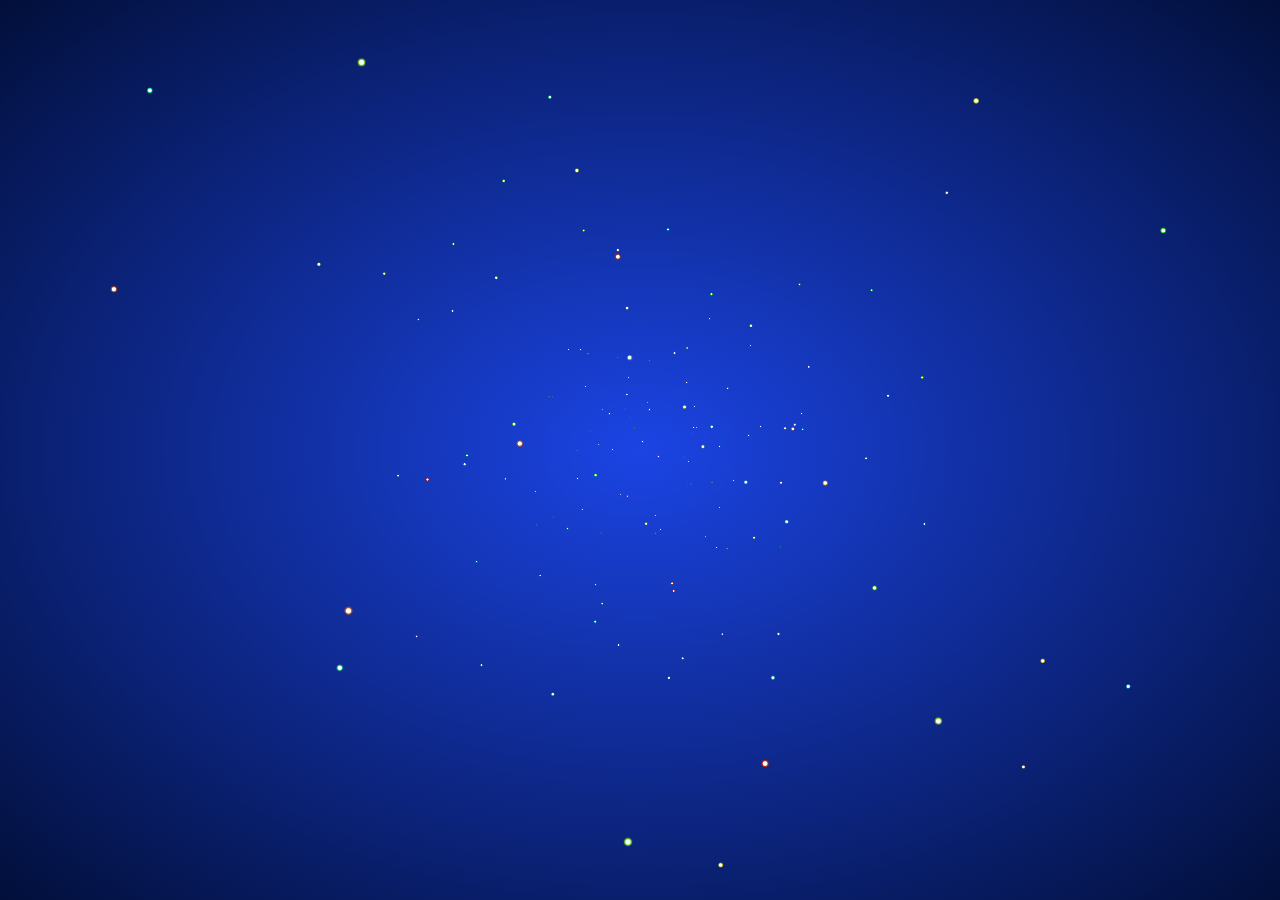
<file: static/js/index.html>
<html><head>
<meta charset="utf-8">
<title>www.husonghe.com</title>
<style>
html {
  height: 100%;
  background-image: -webkit-radial-gradient(ellipse farthest-corner at center center, #1b44e4 0%, #020f3a 100%);
  background-image: radial-gradient(ellipse farthest-corner at center center, #1b44e4 0%, #020f3a 100%);
  cursor: move;
}

body {
  width: 100%;
  margin: 0;
  overflow: hidden;
}
</style>
</head>

<body>


<canvas id="canv" width="1920" height="572"></canvas>
<script>
var num = 200;
var w = window.innerWidth;
var h = window.innerHeight;
var max = 100;
var _x = 0;
var _y = 0;
var _z = 150;
var dtr = function(d) {
  return d * Math.PI / 180;
};

var rnd = function() {
  return Math.sin(Math.floor(Math.random() * 360) * Math.PI / 180);
};
var dist = function(p1, p2, p3) {
  return Math.sqrt(Math.pow(p2.x - p1.x, 2) + Math.pow(p2.y - p1.y, 2) + Math.pow(p2.z - p1.z, 2));
};

var cam = {
  obj: {
    x: _x,
    y: _y,
    z: _z
  },
  dest: {
    x: 0,
    y: 0,
    z: 1
  },
  dist: {
    x: 0,
    y: 0,
    z: 200
  },
  ang: {
    cplane: 0,
    splane: 0,
    ctheta: 0,
    stheta: 0
  },
  zoom: 1,
  disp: {
    x: w / 2,
    y: h / 2,
    z: 0
  },
  upd: function() {
    cam.dist.x = cam.dest.x - cam.obj.x;
    cam.dist.y = cam.dest.y - cam.obj.y;
    cam.dist.z = cam.dest.z - cam.obj.z;
    cam.ang.cplane = -cam.dist.z / Math.sqrt(cam.dist.x * cam.dist.x + cam.dist.z * cam.dist.z);
    cam.ang.splane = cam.dist.x / Math.sqrt(cam.dist.x * cam.dist.x + cam.dist.z * cam.dist.z);
    cam.ang.ctheta = Math.sqrt(cam.dist.x * cam.dist.x + cam.dist.z * cam.dist.z) / Math.sqrt(cam.dist.x * cam.dist.x + cam.dist.y * cam.dist.y + cam.dist.z * cam.dist.z);
    cam.ang.stheta = -cam.dist.y / Math.sqrt(cam.dist.x * cam.dist.x + cam.dist.y * cam.dist.y + cam.dist.z * cam.dist.z);
  }
};

var trans = {
  parts: {
    sz: function(p, sz) {
      return {
        x: p.x * sz.x,
        y: p.y * sz.y,
        z: p.z * sz.z
      };
    },
    rot: {
      x: function(p, rot) {
        return {
          x: p.x,
          y: p.y * Math.cos(dtr(rot.x)) - p.z * Math.sin(dtr(rot.x)),
          z: p.y * Math.sin(dtr(rot.x)) + p.z * Math.cos(dtr(rot.x))
        };
      },
      y: function(p, rot) {
        return {
          x: p.x * Math.cos(dtr(rot.y)) + p.z * Math.sin(dtr(rot.y)),
          y: p.y,
          z: -p.x * Math.sin(dtr(rot.y)) + p.z * Math.cos(dtr(rot.y))
        };
      },
      z: function(p, rot) {
        return {
          x: p.x * Math.cos(dtr(rot.z)) - p.y * Math.sin(dtr(rot.z)),
          y: p.x * Math.sin(dtr(rot.z)) + p.y * Math.cos(dtr(rot.z)),
          z: p.z
        };
      }
    },
    pos: function(p, pos) {
      return {
        x: p.x + pos.x,
        y: p.y + pos.y,
        z: p.z + pos.z
      };
    }
  },
  pov: {
    plane: function(p) {
      return {
        x: p.x * cam.ang.cplane + p.z * cam.ang.splane,
        y: p.y,
        z: p.x * -cam.ang.splane + p.z * cam.ang.cplane
      };
    },
    theta: function(p) {
      return {
        x: p.x,
        y: p.y * cam.ang.ctheta - p.z * cam.ang.stheta,
        z: p.y * cam.ang.stheta + p.z * cam.ang.ctheta
      };
    },
    set: function(p) {
      return {
        x: p.x - cam.obj.x,
        y: p.y - cam.obj.y,
        z: p.z - cam.obj.z
      };
    }
  },
  persp: function(p) {
    return {
      x: p.x * cam.dist.z / p.z * cam.zoom,
      y: p.y * cam.dist.z / p.z * cam.zoom,
      z: p.z * cam.zoom,
      p: cam.dist.z / p.z
    };
  },
  disp: function(p, disp) {
    return {
      x: p.x + disp.x,
      y: -p.y + disp.y,
      z: p.z + disp.z,
      p: p.p
    };
  },
  steps: function(_obj_, sz, rot, pos, disp) {
    var _args = trans.parts.sz(_obj_, sz);
    _args = trans.parts.rot.x(_args, rot);
    _args = trans.parts.rot.y(_args, rot);
    _args = trans.parts.rot.z(_args, rot);
    _args = trans.parts.pos(_args, pos);
    _args = trans.pov.plane(_args);
    _args = trans.pov.theta(_args);
    _args = trans.pov.set(_args);
    _args = trans.persp(_args);
    _args = trans.disp(_args, disp);
    return _args;
  }
};

(function() {
  "use strict";
  var threeD = function(param) {
    this.transIn = {};
    this.transOut = {};
    this.transIn.vtx = (param.vtx);
    this.transIn.sz = (param.sz);
    this.transIn.rot = (param.rot);
    this.transIn.pos = (param.pos);
  };

  threeD.prototype.vupd = function() {
    this.transOut = trans.steps(

      this.transIn.vtx,
      this.transIn.sz,
      this.transIn.rot,
      this.transIn.pos,
      cam.disp
    );
  };

  var Build = function() {
    this.vel = 0.04;
    this.lim = 360;
    this.diff = 200;
    this.initPos = 100;
    this.toX = _x;
    this.toY = _y;
    this.go();
  };

  Build.prototype.go = function() {
    this.canvas = document.getElementById("canv");
    this.canvas.width = window.innerWidth;
    this.canvas.height = window.innerHeight;
    this.$ = canv.getContext("2d");
    this.$.globalCompositeOperation = 'source-over';
    this.varr = [];
    this.dist = [];
    this.calc = [];

    for (var i = 0, len = num; i < len; i++) {
      this.add();
    }

    this.rotObj = {
      x: 0,
      y: 0,
      z: 0
    };
    this.objSz = {
      x: w / 5,
      y: h / 5,
      z: w / 5
    };
  };

  Build.prototype.add = function() {
    this.varr.push(new threeD({
      vtx: {
        x: rnd(),
        y: rnd(),
        z: rnd()
      },
      sz: {
        x: 0,
        y: 0,
        z: 0
      },
      rot: {
        x: 20,
        y: -20,
        z: 0
      },
      pos: {
        x: this.diff * Math.sin(360 * Math.random() * Math.PI / 180),
        y: this.diff * Math.sin(360 * Math.random() * Math.PI / 180),
        z: this.diff * Math.sin(360 * Math.random() * Math.PI / 180)
      }
    }));
    this.calc.push({
      x: 360 * Math.random(),
      y: 360 * Math.random(),
      z: 360 * Math.random()
    });
  };

  Build.prototype.upd = function() {
    cam.obj.x += (this.toX - cam.obj.x) * 0.05;
    cam.obj.y += (this.toY - cam.obj.y) * 0.05;
  };

  Build.prototype.draw = function() {
    this.$.clearRect(0, 0, this.canvas.width, this.canvas.height);
    cam.upd();
    this.rotObj.x += 0.1;
    this.rotObj.y += 0.1;
    this.rotObj.z += 0.1;

    for (var i = 0; i < this.varr.length; i++) {
      for (var val in this.calc[i]) {
        if (this.calc[i].hasOwnProperty(val)) {
          this.calc[i][val] += this.vel;
          if (this.calc[i][val] > this.lim) this.calc[i][val] = 0;
        }
      }

      this.varr[i].transIn.pos = {
        x: this.diff * Math.cos(this.calc[i].x * Math.PI / 180),
        y: this.diff * Math.sin(this.calc[i].y * Math.PI / 180),
        z: this.diff * Math.sin(this.calc[i].z * Math.PI / 180)
      };
      this.varr[i].transIn.rot = this.rotObj;
      this.varr[i].transIn.sz = this.objSz;
      this.varr[i].vupd();
      if (this.varr[i].transOut.p < 0) continue;
      var g = this.$.createRadialGradient(this.varr[i].transOut.x, this.varr[i].transOut.y, this.varr[i].transOut.p, this.varr[i].transOut.x, this.varr[i].transOut.y, this.varr[i].transOut.p * 2);
      this.$.globalCompositeOperation = 'lighter';
      g.addColorStop(0, 'hsla(255, 255%, 255%, 1)');
      g.addColorStop(.5, 'hsla(' + (i + 2) + ',85%, 40%,1)');
      g.addColorStop(1, 'hsla(' + (i) + ',85%, 40%,.5)');
      this.$.fillStyle = g;
      this.$.beginPath();
      this.$.arc(this.varr[i].transOut.x, this.varr[i].transOut.y, this.varr[i].transOut.p * 2, 0, Math.PI * 2, false);
      this.$.fill();
      this.$.closePath();
    }
  };
  Build.prototype.anim = function() {
    window.requestAnimationFrame = (function() {
      return window.requestAnimationFrame ||
        function(callback, element) {
          window.setTimeout(callback, 1000 / 60);
        };
    })();
    var anim = function() {
      this.upd();
      this.draw();
      window.requestAnimationFrame(anim);

    }.bind(this);
    window.requestAnimationFrame(anim);
  };

  Build.prototype.run = function() {
    this.anim();

    window.addEventListener('mousemove', function(e) {
      this.toX = (e.clientX - this.canvas.width / 2) * -0.8;
      this.toY = (e.clientY - this.canvas.height / 2) * 0.8;
    }.bind(this));
    window.addEventListener('touchmove', function(e) {
      e.preventDefault();
      this.toX = (e.touches[0].clientX - this.canvas.width / 2) * -0.8;
      this.toY = (e.touches[0].clientY - this.canvas.height / 2) * 0.8;
    }.bind(this));
    window.addEventListener('mousedown', function(e) {
      for (var i = 0; i < 100; i++) {
        this.add();
      }
    }.bind(this));
    window.addEventListener('touchstart', function(e) {
      e.preventDefault();
      for (var i = 0; i < 100; i++) {
        this.add();
      }
    }.bind(this));
  };
  var app = new Build();
  app.run();
})();
window.addEventListener('resize', function() {
  canvas.width = w = window.innerWidth;
  canvas.height = h = window.innerHeight;
}, false);
</script>
</body></html>
</file>
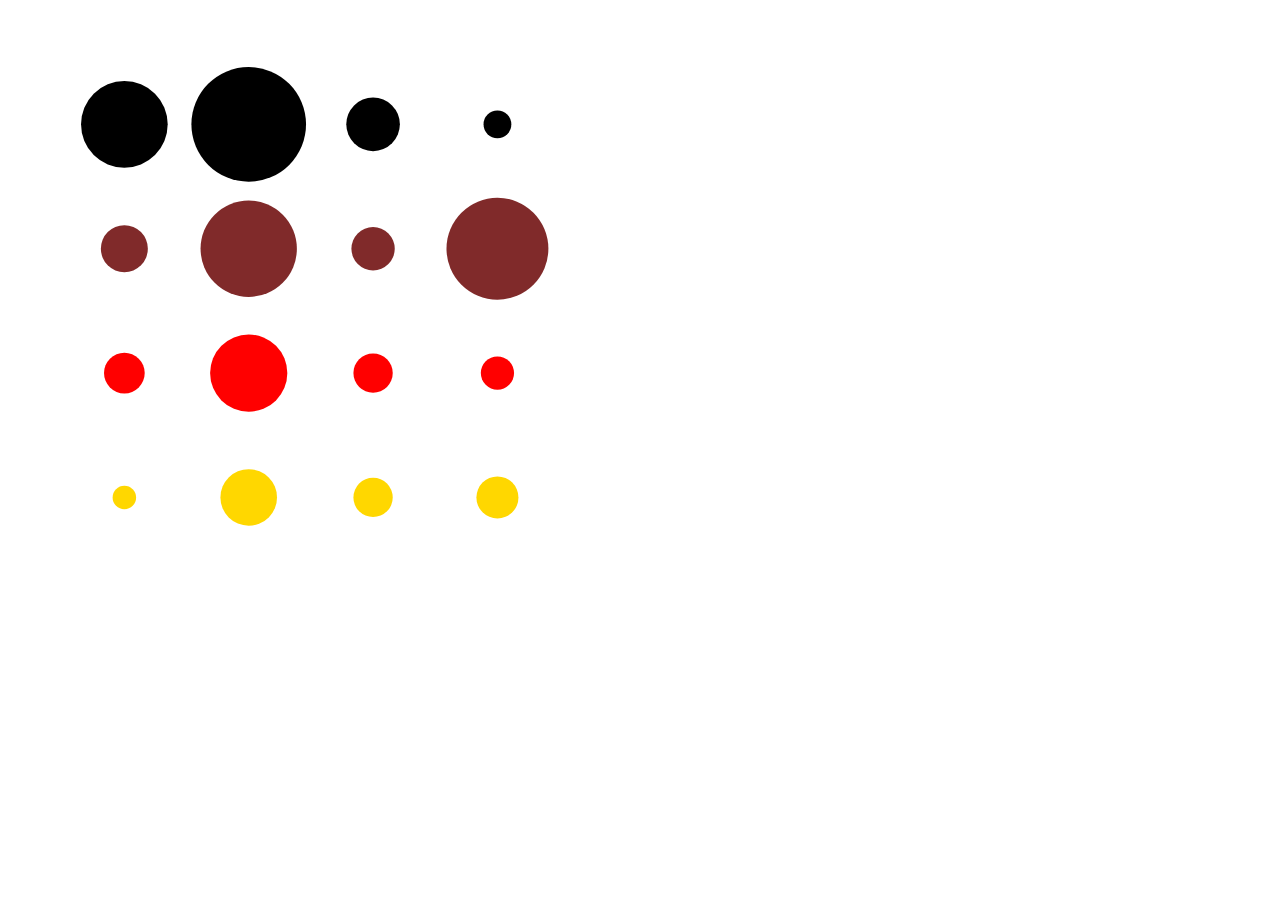
<file: pages/test.html>
<!DOCTYPE html>
<html lang="en">
<head>
    <meta charset="UTF-8">
    <title>PersonBubbleChart</title>
    <script src="/static/js/d3.min.js"></script>
    <script src="/static/js/jquery-3.6.1.min.js"></script>
    <style>
        body {
            margin: 0;
            padding: 0;
        }

        .detail {
            position: absolute;
            width: 150px;
            height: 80px;
            background-color: #8E8883;
            border: 1px solid red;
            border-radius: 15px;
        }
    </style>
</head>
<body>
<svg width="800" height="600" id="mainsvg" class="svgs"></svg>
<script>
    let data = [
        [
            {
                "value": 68,
                "hair": "Black",
                "eye": "Brown"
            },
            {
                "value": 119,
                "hair": "Brown",
                "eye": "Brown"
            },
            {
                "value": 26,
                "hair": "Red",
                "eye": "Brown"
            },
            {
                "value": 7,
                "hair": "Blond",
                "eye": "Brown"
            }
        ],
        [
            {
                "value": 20,
                "hair": "Black",
                "eye": "Blue"
            },
            {
                "value": 84,
                "hair": "Brown",
                "eye": "Blue"
            },
            {
                "value": 17,
                "hair": "Red",
                "eye": "Blue"
            },
            {
                "value": 94,
                "hair": "Blond",
                "eye": "Blue"
            }
        ],
        [
            {
                "value": 15,
                "hair": "Black",
                "eye": "Hazel"
            },
            {
                "value": 54,
                "hair": "Brown",
                "eye": "Hazel"
            },
            {
                "value": 14,
                "hair": "Red",
                "eye": "Hazel"
            },
            {
                "value": 10,
                "hair": "Blond",
                "eye": "Hazel"
            }
        ],
        [
            {
                "value": 5,
                "hair": "Black",
                "eye": "Green"
            },
            {
                "value": 29,
                "hair": "Brown",
                "eye": "Green"
            },
            {
                "value": 14,
                "hair": "Red",
                "eye": "Green"
            },
            {
                "value": 16,
                "hair": "Blond",
                "eye": "Green"
            }
        ]
    ];
    let hairSumList = [0, 0, 0, 0];
    let eyeSumList = [0, 0, 0, 0];
    let maxValue = 0;
    let maxEye = 0;
    let maxHair = 0;
    let totalSum = 0;
    const hairColorList = ["Black", "Brown", "Red", "Blond"];
    const eyeColorList = ["Brown", "Blue", "Hazel", "Green"];
    let hairDisplayColors = ["#000000", "#802A2A", "#FF0000", "#FFD700"];
    let eyeDisplayColors = ["#802A2A", "#0000FF", "#F0E68C", "#00FF00"];
    let scaleVal = 6;
    let scaleJie = 1.9;
    const svg = d3.select("#mainsvg");
    for (let i = 0; i < data.length; ++i) {
        for (let j = 0; j < data[0].length; ++j) {
            data[i][j]["hairColor"] = hairDisplayColors[i];
            data[i][j]["eyeColor"] = eyeDisplayColors[j];
            data[i][j]["x"] = j + 1;
            data[i][j]["y"] = i + 1;
            maxValue = maxValue >= data[i][j].value ? maxValue : data[i][j].value;
            eyeSumList[i] += data[i][j].value;
            hairSumList[j] += data[i][j].value;
            totalSum += data[i][j].value;
            data[i][j]["hairColor"] = hairDisplayColors[i];
            data[i][j]["eyeColor"] = eyeDisplayColors[j];
            data[i][j]["x"] = j;
            data[i][j]["y"] = i;
        }
    }
    for (let i = 0; i < data.length; ++i) {
        maxEye = maxEye >= eyeSumList[i] ? maxEye : eyeSumList[i];
    }
    for (let j = 0; j < data[0].length; ++j) {
        maxHair = maxHair >= hairSumList[j] ? maxHair : hairSumList[j];
    }
    let delta = Math.sqrt(maxValue);
    let deltax = deltay = delta;
    /*let deltax = Math.sqrt(maxHair);
    let deltay = Math.sqrt(maxEye);*/
    for (let i = 0; i < data.length; ++i) {
        for (let j = 0; j < data[0].length; ++j) {
            person(svg, data[i][j]);
        }
    }
    /*function makePieChart(selection, obj){
        let pie = d3.pie()
            .sort(null)
            .value((d) => {
                return d.value;
            });

        let pieHairData = pie(hairSumList);
        let pieEyeData = pie(eyeSumList);
        let outerRadius =
    }*/
    async function person(selection, obj) {
        let cx = (obj.x + 1) * deltax * scaleJie * scaleVal;
        let cy = (obj.y + 1) * deltay * scaleJie * scaleVal;
        // let r = obj.value / 2.0;
        let r = Math.sqrt(obj.value) * scaleVal;
        let transition = selection.append("circle")
            .attr("r", 0)
            .attr("fill", obj.hairColor)
            .attr("cx", cx)
            .attr("cy", cy)
            .on("mouseover", () => {
                let text = selection.append("g")
                    .attr("transform", "translate(" + cx + "," + cy + ")")
                    .attr("class", "detail")
                    .append("text")
                    .attr("font-size", "18px")
                    .attr("fill", "lightblue");
                let details = [
                    "Value: " + obj.value,
                    "Eye color: " + obj.eye,
                    "Hair color: " + obj.hair];
                for (let i = 0; i < details.length; ++i) {
                    text.append("tspan")
                        .attr("x", 0)
                        .attr("dy", 20)
                        .text(details[i]);
                }
            })
            .on("mouseout", () => {
                d3.select("text").remove();
            })
            .transition()
            .duration(1000)
            .attr("r", r);
        await transition.end();

        selection.append("circle")
            .attr("r", 0)
            .attr("fill", obj.eyeColor)
            .attr("cx", cx - r / 3.0)
            .attr("cy", cy - r / 4.0)
            .transition()
            .duration(300)
            .attr("r", r / 4.0)
            .attr("stroke", "grey");
        selection.append("circle")
            .attr("r", 0)
            .attr("fill", obj.eyeColor)
            .attr("cx", cx + r / 3.0)
            .attr("cy", cy - r / 4.0)
            .transition()
            .duration(300)
            .attr("r", r / 4.0)
            .attr("stroke", "grey");
    }
</script>
</body>
</html>
</file>
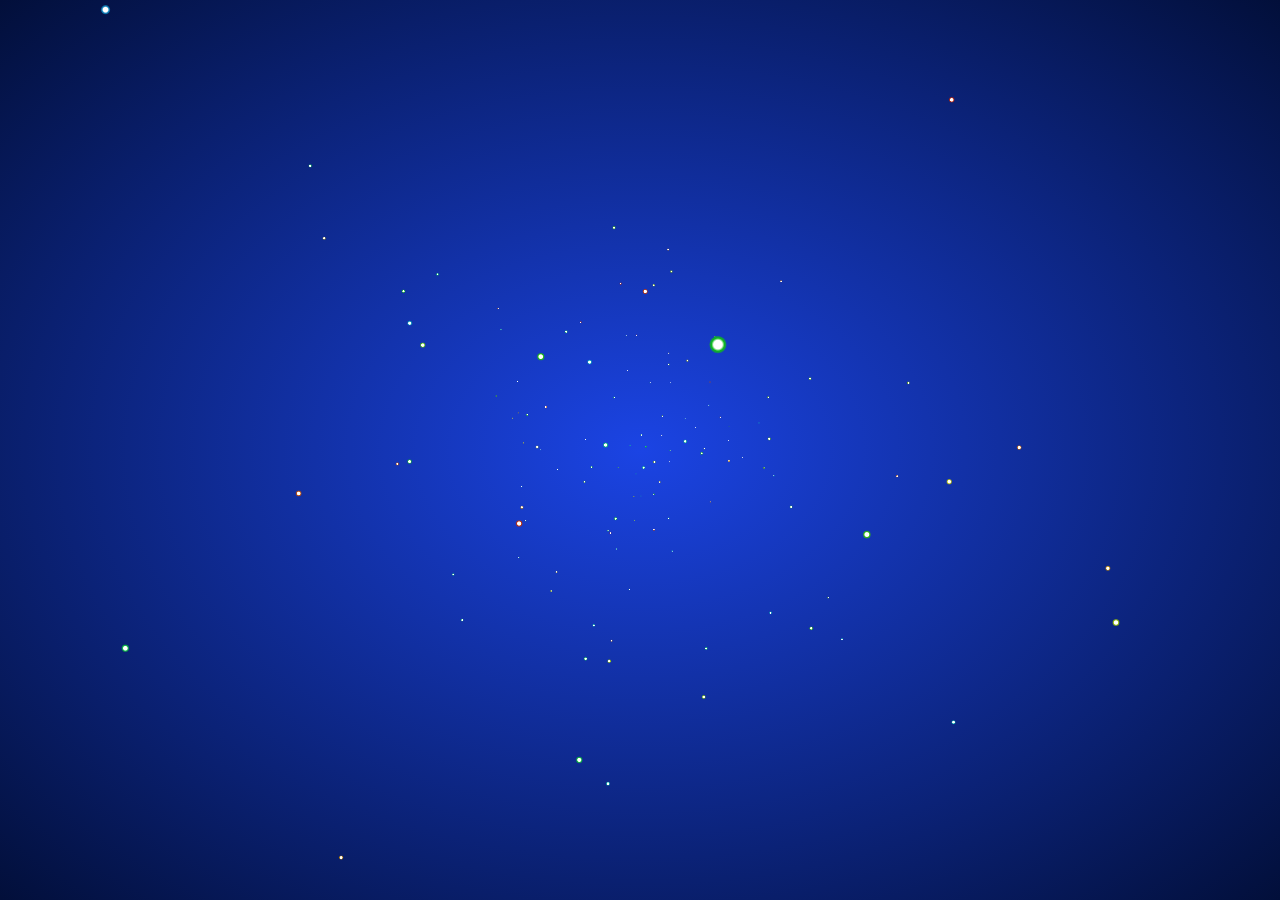
<file: static/html/interactiveStars.html>
<html><head>
<meta charset="utf-8">
<title></title>
<style>
html {
  height: 100%;
  background-image: -webkit-radial-gradient(ellipse farthest-corner at center center, #1b44e4 0%, #020f3a 100%);
  background-image: radial-gradient(ellipse farthest-corner at center center, #1b44e4 0%, #020f3a 100%);
  cursor: move;
}

body {
  width: 100%;
  margin: 0;
  overflow: hidden;
}
</style>
</head>

<body>


<canvas id="canv" width="1920" height="572"></canvas>
<script>
var num = 200;
var w = window.innerWidth;
var h = window.innerHeight;
var max = 100;
var _x = 0;
var _y = 0;
var _z = 150;
var dtr = function(d) {
  return d * Math.PI / 180;
};

var rnd = function() {
  return Math.sin(Math.floor(Math.random() * 360) * Math.PI / 180);
};
var dist = function(p1, p2, p3) {
  return Math.sqrt(Math.pow(p2.x - p1.x, 2) + Math.pow(p2.y - p1.y, 2) + Math.pow(p2.z - p1.z, 2));
};

var cam = {
  obj: {
    x: _x,
    y: _y,
    z: _z
  },
  dest: {
    x: 0,
    y: 0,
    z: 1
  },
  dist: {
    x: 0,
    y: 0,
    z: 200
  },
  ang: {
    cplane: 0,
    splane: 0,
    ctheta: 0,
    stheta: 0
  },
  zoom: 1,
  disp: {
    x: w / 2,
    y: h / 2,
    z: 0
  },
  upd: function() {
    cam.dist.x = cam.dest.x - cam.obj.x;
    cam.dist.y = cam.dest.y - cam.obj.y;
    cam.dist.z = cam.dest.z - cam.obj.z;
    cam.ang.cplane = -cam.dist.z / Math.sqrt(cam.dist.x * cam.dist.x + cam.dist.z * cam.dist.z);
    cam.ang.splane = cam.dist.x / Math.sqrt(cam.dist.x * cam.dist.x + cam.dist.z * cam.dist.z);
    cam.ang.ctheta = Math.sqrt(cam.dist.x * cam.dist.x + cam.dist.z * cam.dist.z) / Math.sqrt(cam.dist.x * cam.dist.x + cam.dist.y * cam.dist.y + cam.dist.z * cam.dist.z);
    cam.ang.stheta = -cam.dist.y / Math.sqrt(cam.dist.x * cam.dist.x + cam.dist.y * cam.dist.y + cam.dist.z * cam.dist.z);
  }
};

var trans = {
  parts: {
    sz: function(p, sz) {
      return {
        x: p.x * sz.x,
        y: p.y * sz.y,
        z: p.z * sz.z
      };
    },
    rot: {
      x: function(p, rot) {
        return {
          x: p.x,
          y: p.y * Math.cos(dtr(rot.x)) - p.z * Math.sin(dtr(rot.x)),
          z: p.y * Math.sin(dtr(rot.x)) + p.z * Math.cos(dtr(rot.x))
        };
      },
      y: function(p, rot) {
        return {
          x: p.x * Math.cos(dtr(rot.y)) + p.z * Math.sin(dtr(rot.y)),
          y: p.y,
          z: -p.x * Math.sin(dtr(rot.y)) + p.z * Math.cos(dtr(rot.y))
        };
      },
      z: function(p, rot) {
        return {
          x: p.x * Math.cos(dtr(rot.z)) - p.y * Math.sin(dtr(rot.z)),
          y: p.x * Math.sin(dtr(rot.z)) + p.y * Math.cos(dtr(rot.z)),
          z: p.z
        };
      }
    },
    pos: function(p, pos) {
      return {
        x: p.x + pos.x,
        y: p.y + pos.y,
        z: p.z + pos.z
      };
    }
  },
  pov: {
    plane: function(p) {
      return {
        x: p.x * cam.ang.cplane + p.z * cam.ang.splane,
        y: p.y,
        z: p.x * -cam.ang.splane + p.z * cam.ang.cplane
      };
    },
    theta: function(p) {
      return {
        x: p.x,
        y: p.y * cam.ang.ctheta - p.z * cam.ang.stheta,
        z: p.y * cam.ang.stheta + p.z * cam.ang.ctheta
      };
    },
    set: function(p) {
      return {
        x: p.x - cam.obj.x,
        y: p.y - cam.obj.y,
        z: p.z - cam.obj.z
      };
    }
  },
  persp: function(p) {
    return {
      x: p.x * cam.dist.z / p.z * cam.zoom,
      y: p.y * cam.dist.z / p.z * cam.zoom,
      z: p.z * cam.zoom,
      p: cam.dist.z / p.z
    };
  },
  disp: function(p, disp) {
    return {
      x: p.x + disp.x,
      y: -p.y + disp.y,
      z: p.z + disp.z,
      p: p.p
    };
  },
  steps: function(_obj_, sz, rot, pos, disp) {
    var _args = trans.parts.sz(_obj_, sz);
    _args = trans.parts.rot.x(_args, rot);
    _args = trans.parts.rot.y(_args, rot);
    _args = trans.parts.rot.z(_args, rot);
    _args = trans.parts.pos(_args, pos);
    _args = trans.pov.plane(_args);
    _args = trans.pov.theta(_args);
    _args = trans.pov.set(_args);
    _args = trans.persp(_args);
    _args = trans.disp(_args, disp);
    return _args;
  }
};

(function() {
  "use strict";
  var threeD = function(param) {
    this.transIn = {};
    this.transOut = {};
    this.transIn.vtx = (param.vtx);
    this.transIn.sz = (param.sz);
    this.transIn.rot = (param.rot);
    this.transIn.pos = (param.pos);
  };

  threeD.prototype.vupd = function() {
    this.transOut = trans.steps(

      this.transIn.vtx,
      this.transIn.sz,
      this.transIn.rot,
      this.transIn.pos,
      cam.disp
    );
  };

  var Build = function() {
    this.vel = 0.04;
    this.lim = 360;
    this.diff = 200;
    this.initPos = 100;
    this.toX = _x;
    this.toY = _y;
    this.go();
  };

  Build.prototype.go = function() {
    this.canvas = document.getElementById("canv");
    this.canvas.width = window.innerWidth;
    this.canvas.height = window.innerHeight;
    this.$ = canv.getContext("2d");
    this.$.globalCompositeOperation = 'source-over';
    this.varr = [];
    this.dist = [];
    this.calc = [];

    for (var i = 0, len = num; i < len; i++) {
      this.add();
    }

    this.rotObj = {
      x: 0,
      y: 0,
      z: 0
    };
    this.objSz = {
      x: w / 5,
      y: h / 5,
      z: w / 5
    };
  };

  Build.prototype.add = function() {
    this.varr.push(new threeD({
      vtx: {
        x: rnd(),
        y: rnd(),
        z: rnd()
      },
      sz: {
        x: 0,
        y: 0,
        z: 0
      },
      rot: {
        x: 20,
        y: -20,
        z: 0
      },
      pos: {
        x: this.diff * Math.sin(360 * Math.random() * Math.PI / 180),
        y: this.diff * Math.sin(360 * Math.random() * Math.PI / 180),
        z: this.diff * Math.sin(360 * Math.random() * Math.PI / 180)
      }
    }));
    this.calc.push({
      x: 360 * Math.random(),
      y: 360 * Math.random(),
      z: 360 * Math.random()
    });
  };

  Build.prototype.upd = function() {
    cam.obj.x += (this.toX - cam.obj.x) * 0.05;
    cam.obj.y += (this.toY - cam.obj.y) * 0.05;
  };

  Build.prototype.draw = function() {
    this.$.clearRect(0, 0, this.canvas.width, this.canvas.height);
    cam.upd();
    this.rotObj.x += 0.1;
    this.rotObj.y += 0.1;
    this.rotObj.z += 0.1;

    for (var i = 0; i < this.varr.length; i++) {
      for (var val in this.calc[i]) {
        if (this.calc[i].hasOwnProperty(val)) {
          this.calc[i][val] += this.vel;
          if (this.calc[i][val] > this.lim) this.calc[i][val] = 0;
        }
      }

      this.varr[i].transIn.pos = {
        x: this.diff * Math.cos(this.calc[i].x * Math.PI / 180),
        y: this.diff * Math.sin(this.calc[i].y * Math.PI / 180),
        z: this.diff * Math.sin(this.calc[i].z * Math.PI / 180)
      };
      this.varr[i].transIn.rot = this.rotObj;
      this.varr[i].transIn.sz = this.objSz;
      this.varr[i].vupd();
      if (this.varr[i].transOut.p < 0) continue;
      var g = this.$.createRadialGradient(this.varr[i].transOut.x, this.varr[i].transOut.y, this.varr[i].transOut.p, this.varr[i].transOut.x, this.varr[i].transOut.y, this.varr[i].transOut.p * 2);
      this.$.globalCompositeOperation = 'lighter';
      g.addColorStop(0, 'hsla(255, 255%, 255%, 1)');
      g.addColorStop(.5, 'hsla(' + (i + 2) + ',85%, 40%,1)');
      g.addColorStop(1, 'hsla(' + (i) + ',85%, 40%,.5)');
      this.$.fillStyle = g;
      this.$.beginPath();
      this.$.arc(this.varr[i].transOut.x, this.varr[i].transOut.y, this.varr[i].transOut.p * 2, 0, Math.PI * 2, false);
      this.$.fill();
      this.$.closePath();
    }
  };
  Build.prototype.anim = function() {
    window.requestAnimationFrame = (function() {
      return window.requestAnimationFrame ||
        function(callback, element) {
          window.setTimeout(callback, 1000 / 60);
        };
    })();
    var anim = function() {
      this.upd();
      this.draw();
      window.requestAnimationFrame(anim);

    }.bind(this);
    window.requestAnimationFrame(anim);
  };

  Build.prototype.run = function() {
    this.anim();

    window.addEventListener('mousemove', function(e) {
      this.toX = (e.clientX - this.canvas.width / 2) * -0.8;
      this.toY = (e.clientY - this.canvas.height / 2) * 0.8;
    }.bind(this));
    window.addEventListener('touchmove', function(e) {
      e.preventDefault();
      this.toX = (e.touches[0].clientX - this.canvas.width / 2) * -0.8;
      this.toY = (e.touches[0].clientY - this.canvas.height / 2) * 0.8;
    }.bind(this));
    window.addEventListener('mousedown', function(e) {
      for (var i = 0; i < 100; i++) {
        this.add();
      }
    }.bind(this));
    window.addEventListener('touchstart', function(e) {
      e.preventDefault();
      for (var i = 0; i < 100; i++) {
        this.add();
      }
    }.bind(this));
  };
  var app = new Build();
  app.run();
})();
window.addEventListener('resize', function() {
  canvas.width = w = window.innerWidth;
  canvas.height = h = window.innerHeight;
}, false);
</script>
</body></html>
</file>
